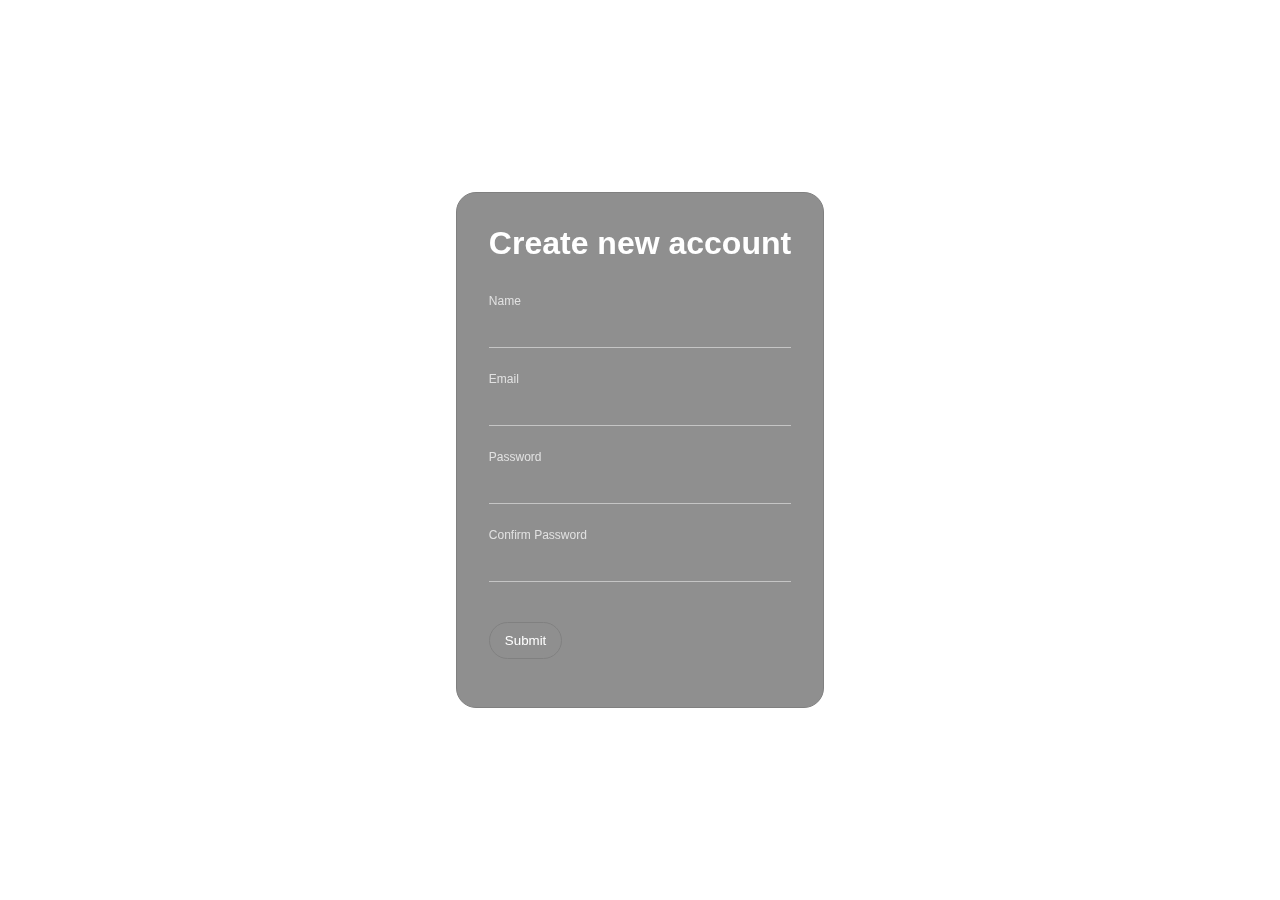
<file: task2/index.html>
<!DOCTYPE html>
<html lang="en">
<head>
    <meta charset="UTF-8">
    <meta name="viewport" content="width=device-width, initial-scale=1.0">
    <link rel="stylesheet" href="./css/style.css">
    <title>task 2</title>
</head>
<body>
<div class="container">
    <h1>Create new account</h1>
    <form id="registrationForm" onsubmit="validateForm()">
        <label for="name">Name </label>
        <input type="text" id="name" name="name" required>
    
        <label for="email">Email </label>
        <input type="email" id="email" name="email" required>
    
        <label for="password">Password </label>
        <input type="password" id="password" name="password" required>
    
        <label for="confirmPassword">Confirm Password </label>
        <input type="password" id="confirmPassword" name="confirmPassword" required>
    
        <button type="submit">Submit</button>
      </form>
</div>
      <script src="./js/index.js"></script>
</body>

</html>
</file>
<file: task2/css/style.css>
*{
    margin: 0;
    padding: 0;
    box-sizing: border-box;
}
body {
    font-family: Arial, sans-serif;
    min-height: 100vh;
    width: 100%;
    height: 100%;
    display: flex;
    justify-content: center;
    align-items: center;
    
    background: url("https://images.unsplash.com/photo-1682686581362-796145f0e123?q=80&w=1470&auto=format&fit=crop&ixlib=rb-4.0.3&ixid=M3wxMjA3fDF8MHxwaG90by1wYWdlfHx8fGVufDB8fHx8fA%3D%3D") no-repeat center center/cover;

  }
.container{
    display: flex;
    justify-content: center;
    align-items: center;
    flex-direction:column;
    gap: 2rem;
    color: white;
    border: 1px solid gray;
    background-color: rgba(14, 14, 14, 0.463) ;
    backdrop-filter: blur(5px);
   padding: 2rem ;
   max-width: 400px;
   border-radius: 20px;
}
  form {
    width: 100%;
  }

  label {
    display: block;
    /* margin-bottom: 8px;   */
    font-size: .75rem;
    color: rgba(255, 255, 255, 0.737);
  }

  input {
    width: 100%;
    padding: .75rem .25rem;
    margin-bottom: 1.5rem;
    background-color: transparent;
    border: none;
    border-bottom: 1px solid rgba(255, 255, 255, 0.482);
    color:white;
    outline: none;
  }

  input:focus, input:hover{
    border-bottom: 1px solid white;
  }

  button {
    /* background-color: #4CAF50; */
    /* background-color: rgba(128, 128, 128, 0.468); */
    background-color: transparent;
    color: white;
    padding: 10px 15px;
    border: 1px solid grey;
    cursor: pointer;
    border-radius: 20px;
    margin: 1rem 0;
    transition: .3s ease-out;
  }

  button:hover {
    background-color: #eb7c0c;
  }
</file>
